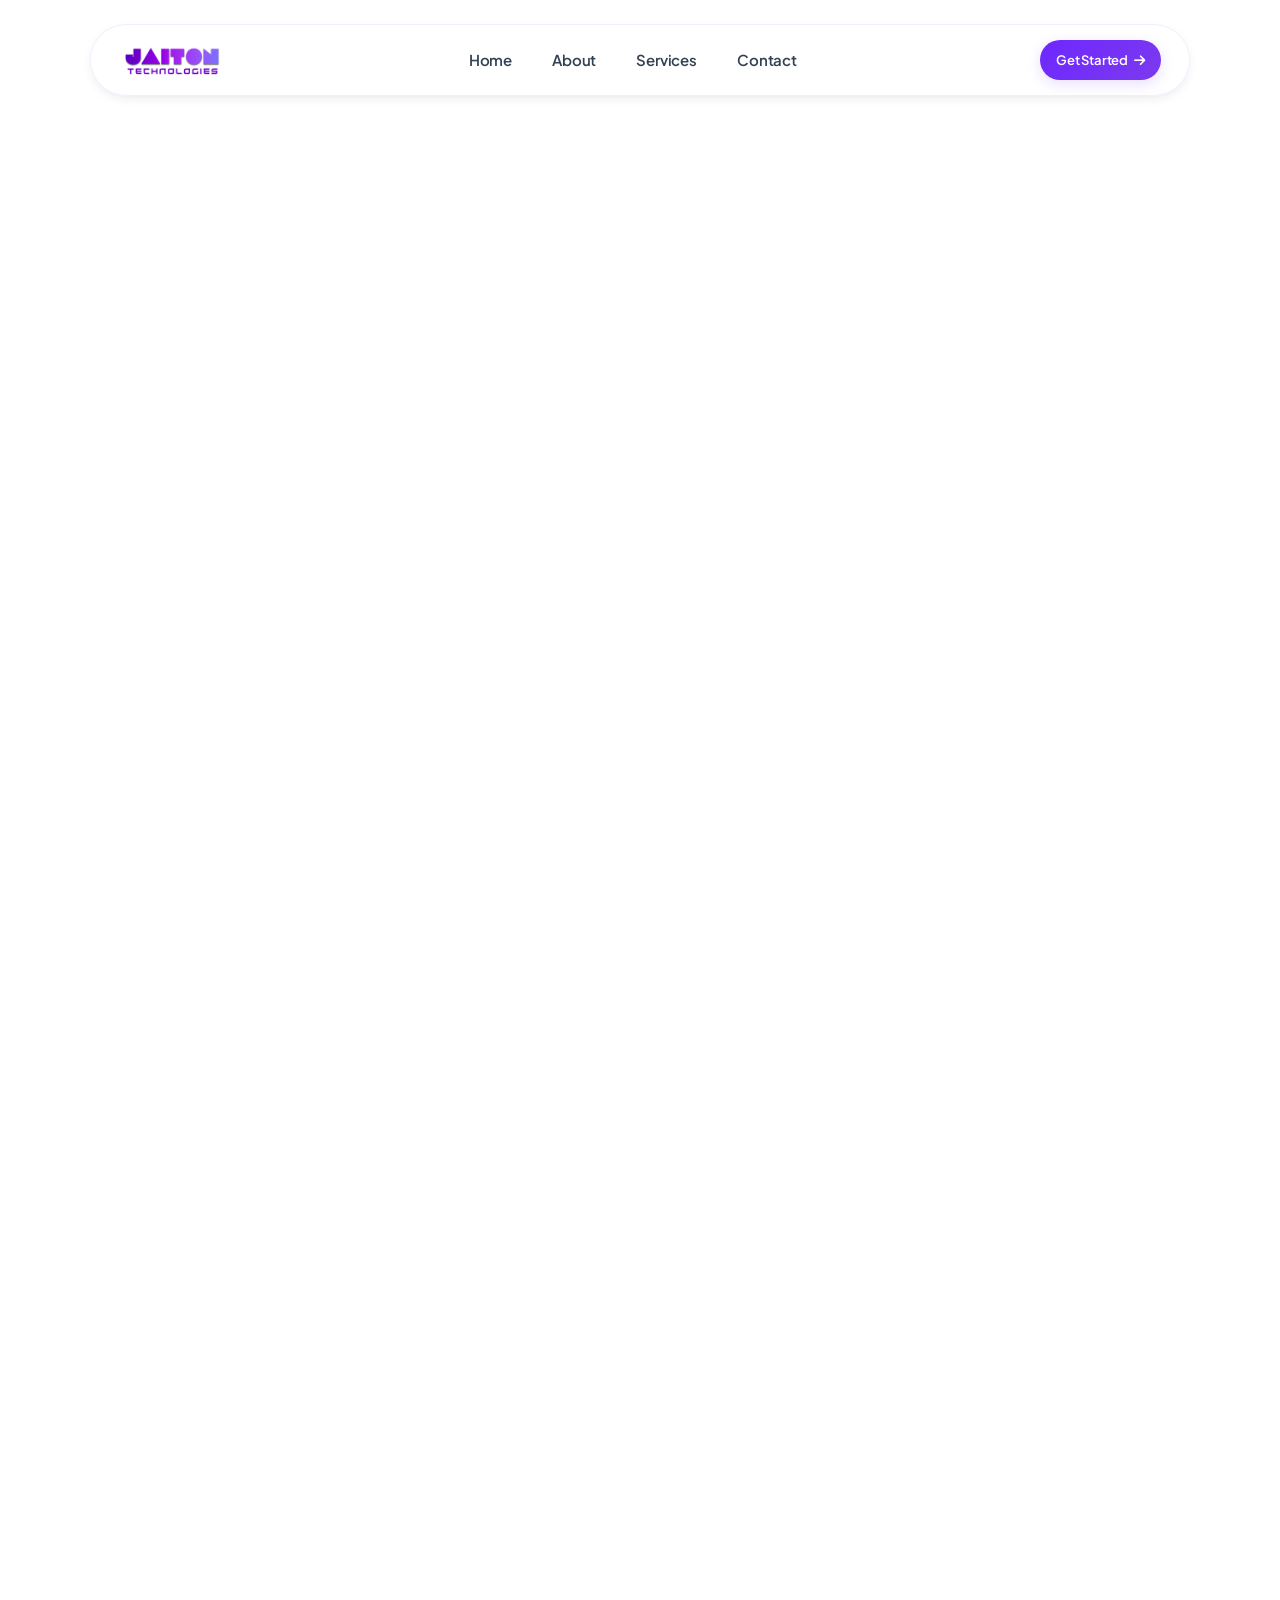
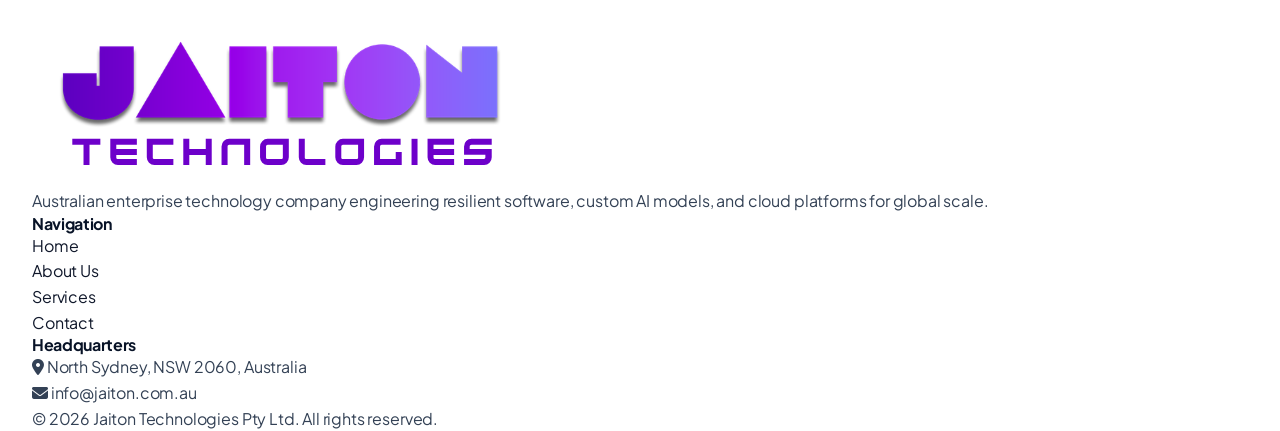
<file: about.html>
<!DOCTYPE html>
<html lang="en">
<head>
  <meta charset="UTF-8">
  <meta name="viewport" content="width=device-width, initial-scale=1.0, shrink-to-fit=no">
  <title>About Jaiton Technologies | Digital Transformation Partner</title>
  <meta name="description" content="Discover who Jaiton Technologies is - a global technology partner delivering smart, scalable AI, IoT, cloud and design solutions.">
  <link rel="shortcut icon" href="assets/logo/favicon.webp">
  <link rel="stylesheet" href="https://cdnjs.cloudflare.com/ajax/libs/font-awesome/6.4.0/css/all.min.css" integrity="sha512-iecdLmaskl7CVkqkXNQ/ZH/XLlvWZOJyj7Yy7tcenmpD1ypASozpmT/E0iPtmFIB46ZmdtAc9eNBvH0H/ZpiBw==" crossorigin="anonymous" referrerpolicy="no-referrer" />
  <link rel="stylesheet" href="https://unpkg.com/aos@next/dist/aos.css" />
  <link rel="stylesheet" href="assets/css/style.css">
  <link rel="stylesheet" href="assets/css/responsive.css">
</head>
<body>

  <!-- Header -->
  <header class="site-header" id="site-header">
    <div class="container header-container">
      <div class="site-logo">
        <a href="index.html"><img src="assets/logo/Logo.png" alt="Jaiton Logo"></a>
      </div>
      <nav class="main-nav" id="main-nav">
        <ul class="nav-list">
          <li class="nav-item"><a href="index.html#hero" class="nav-link">Home</a></li>
          <li class="nav-item"><a href="about.html" class="nav-link active">About</a></li>
          <li class="nav-item"><a href="index.html#services" class="nav-link">Services</a></li>
          <li class="nav-item"><a href="index.html#contact" class="nav-link">Contact</a></li>
        </ul>
      </nav>
      <div class="header-ctas">
        <a href="index.html#contact" class="btn btn-primary ripple-btn">Get Started <i class="fa-solid fa-arrow-right"></i></a>
      </div>
      <button class="menu-toggle" id="menu-toggle" aria-label="Toggle Navigation"><i class="fa-solid fa-bars"></i></button>
    </div>
  </header>

  <!-- Hero Banner -->
  <section class="about_hero_cinematic text-center">
    <div class="about_hero_bg_grid"></div>
    <div class="container position-relative" style="z-index: 2;" data-aos="fade-up">
      <div class="hero_badge_pill">
        <span class="badge_dot_glow"></span> MORE ABOUT JAITON TECHNOLOGIES
      </div>
      <h1 class="hero_main_title">
        Building the Future with <span class="gradient_highlight">Intelligent Technology</span>
      </h1>
      <p class="hero_sub_title">
        Combining Australian business standards with world-class cloud architecture, AI models, and custom software delivery.
      </p>
    </div>
  </section>

  <!-- Intro Section -->
  <section class="about_section section_space bg-light">
    <div class="container">
      <div class="about_intro_grid">
        <div class="about_intro_photo" data-aos="fade-left">
          <div class="photo_card_container">
            <img src="assets/images/aus-sydney-office.png" alt="Sydney Headquarters" class="photo_main_img">
            <div class="floating_overlay_badge badge_bottom_left">
              <i class="fa-solid fa-location-dot text-cyan"></i>
              <span>Headquarters in Sydney, Australia</span>
            </div>
            <div class="floating_overlay_badge badge_top_right">
              <strong class="stat_num">280+</strong>
              <small>Success Stories</small>
            </div>
          </div>
        </div>
        <div class="about_intro_text" data-aos="fade-right">
          <div class="about_content">
            <span class="sub-label">ABOUT JAITON</span>
            <h2 class="heading_text">Jaiton – Building the <span class="highlight-badge">Future with Technology</span></h2>
            <p class="heading_description mb-3">Jaiton is an Australian technology company dedicated to delivering intelligent, scalable, and future-ready digital solutions. We specialize in Design, Artificial Intelligence, IoT, and Cloud technologies, helping businesses innovate, transform, and grow in a digital-first world.</p>
            <p class="heading_description mb-4">Founded with a vision to simplify complex technology, Jaiton partners with startups and enterprises to create solutions that drive real-world impact.</p>
            <div class="service_facilities_grid">
              <div class="iconbox_block"><span class="iconbox_icon"><i class="fa-solid fa-circle-check"></i></span><strong class="iconbox_title">End-to-End Digital Expertise</strong></div>
              <div class="iconbox_block"><span class="iconbox_icon"><i class="fa-solid fa-leaf"></i></span><strong class="iconbox_title">Future-Ready Technologies</strong></div>
              <div class="iconbox_block"><span class="iconbox_icon"><i class="fa-solid fa-box"></i></span><strong class="iconbox_title">Agility with Enterprise Thinking</strong></div>
              <div class="iconbox_block"><span class="iconbox_icon"><i class="fa-solid fa-lightbulb"></i></span><strong class="iconbox_title">Innovation Hub</strong></div>
            </div>
          </div>
        </div>
      </div>
    </div>
  </section>

  <!-- Story, Mission, Vision -->
  <section class="policy_section bg-white section_space">
    <div class="container">
      <div class="policy_grid">
        <div class="policy_card" data-aos="fade-up" data-aos-delay="0">
          <div class="policy_icon icon-blue"><i class="fa-solid fa-clock-rotate-left"></i></div>
          <div class="policy_content"><h3 class="policy_title">Our Story</h3><p class="mb-0">Jaiton was founded to deliver innovative, reliable software solutions worldwide. As a technology partner, we build scalable, secure digital products.</p></div>
        </div>
        <div class="policy_card" data-aos="fade-up" data-aos-delay="100">
          <div class="policy_icon icon-warning"><i class="fa-solid fa-bullseye"></i></div>
          <div class="policy_content"><h3 class="policy_title">Our Mission</h3><p class="mb-0">Our mission is to empower organizations with intelligent digital solutions that solve complex challenges, accelerate growth, and drive lasting business impact.</p></div>
        </div>
        <div class="policy_card" data-aos="fade-up" data-aos-delay="200">
          <div class="policy_icon icon-secondary"><i class="fa-solid fa-eye"></i></div>
          <div class="policy_content"><h3 class="policy_title">Our Vision</h3><p class="mb-0">To be the world’s most trusted technology execution partner, recognized for engineering excellence, customer centricity, and continuous innovation.</p></div>
        </div>
      </div>
    </div>
  </section>

  <!-- Funfacts -->
  <section class="funfact_section section_space bg-light">
    <div class="container">
      <div class="funfact_grid">
        <div class="funfact_counters_box" data-aos="fade-right">
          <div class="counters_inner_grid">
            <div class="funfact_block"><div class="funfact_icon"><i class="fa-solid fa-user-gear"></i></div><div class="funfact_content"><div class="counter_value">5+ <span>Years</span></div><h3 class="funfact_title">Years of Experience</h3></div></div>
            <div class="funfact_block"><div class="funfact_icon"><i class="fa-solid fa-circle-check"></i></div><div class="funfact_content"><div class="counter_value">280+ <span>Projects</span></div><h3 class="funfact_title">Success Stories</h3></div></div>
            <div class="funfact_block"><div class="funfact_icon"><i class="fa-solid fa-thumbs-up"></i></div><div class="funfact_content"><div class="counter_value">5.6K+ <span>Users</span></div><h3 class="funfact_title">Companies Trust Us</h3></div></div>
            <div class="funfact_block"><div class="funfact_icon"><i class="fa-solid fa-award"></i></div><div class="funfact_content"><div class="counter_value">100% <span>Guaranteed</span></div><h3 class="funfact_title">Results Guaranteed</h3></div></div>
          </div>
        </div>
        <div class="funfact_employee_card" data-aos="fade-left">
          <div class="employee_card_inner">
            <img src="assets/images/aus-engineering-team.png" alt="Engineering Team" class="employee_img">
            <h3 class="employee_quote">We are a creative company driven by a customer-centric approach, known for commitment and consistency.</h3>
          </div>
        </div>
      </div>
    </div>
  </section>

  <!-- Core Values -->
  <section class="policy_section section_space bg-white">
    <div class="container">
      <div class="heading_block text-center mb-5" data-aos="fade-up">
        <span class="sub-label">WHAT GUIDES US</span>
        <h2 class="heading_text">Our Core Values</h2>
      </div>
      <div class="core_values_grid" data-aos="fade-up" data-aos-delay="100">
        <div class="core_value_item"><div class="value_icon icon-purple"><i class="fa-solid fa-paper-plane"></i></div><div class="value_content"><h4>Innovation</h4><p>Creating future-ready solutions using emerging technologies.</p></div></div>
        <div class="core_value_item"><div class="value_icon icon-success"><i class="fa-solid fa-shield-halved"></i></div><div class="value_content"><h4>Integrity</h4><p>We operate with honesty, transparency, & strong ethical values.</p></div></div>
        <div class="core_value_item"><div class="value_icon icon-warning"><i class="fa-solid fa-heart"></i></div><div class="value_content"><h4>Customer-Centricity</h4><p>Solutions designed around customer needs and measurable results.</p></div></div>
        <div class="core_value_item"><div class="value_icon icon-info"><i class="fa-solid fa-rotate-right"></i></div><div class="value_content"><h4>Agility</h4><p>Adapting quickly to change and evolving business demands.</p></div></div>
        <div class="core_value_item"><div class="value_icon icon-secondary"><i class="fa-solid fa-chart-line"></i></div><div class="value_content"><h4>Continuous Growth</h4><p>Constant learning, improvement, and professional development.</p></div></div>
        <div class="core_value_item"><div class="value_icon icon-danger"><i class="fa-solid fa-award"></i></div><div class="value_content"><h4>Excellence</h4><p>Delivering high-quality solutions with precision and accountability.</p></div></div>
      </div>
    </div>
  </section>

  <!-- Redesigned "Always Delivering Value" (Editorial Split) -->
  <section class="delivering_value_section section_space">
    <div class="container">
      <div class="delivering_value_grid" data-aos="fade-up">
        <div class="delivering_photo_column">
          <div class="delivering_photo_frame">
            <img src="assets/images/about-architecture-consultant.png" alt="Architecture Consultant" class="delivering_img">
            <div class="delivering_status_pill"><span class="pulse_dot_green"></span> 99.99% Availability & SLA Support</div>
            <div class="delivering_metric_float"><strong>24×7</strong><span>Active Monitoring</span></div>
          </div>
        </div>
        <div class="delivering_content_column">
          <div class="delivering_content_card">
            <span class="sub-label">ENGINEERING PHILOSOPHY</span>
            <h2 class="delivering_title">Always Delivering Value Through Uncompromising Standards</h2>
            <p class="delivering_desc">Driven by curiosity and a commitment to quality, our teams bring deep technical expertise and creative thinking to every engagement. From experienced technology strategists to skilled architects and engineers, each member contributes uniquely to building solutions that exceed expectations.</p>
            <p class="delivering_desc mb-4">At Jaiton, excellence begins with deep alignment. We analyze your long-term goals, system bottlenecks, and security governance to ensure every architecture is tailored, resilient, and future-ready.</p>
            <div class="delivering_highlights_stack">
              <div class="delivering_highlight_item">
                <div class="highlight_icon"><i class="fa-solid fa-diagram-project"></i></div>
                <div class="highlight_text"><strong>Custom Architecture Squads</strong><span>Dedicated onshore architects & agile full-stack software engineers.</span></div>
              </div>
              <div class="delivering_highlight_item">
                <div class="highlight_icon"><i class="fa-solid fa-chart-line"></i></div>
                <div class="highlight_text"><strong>Continuous Platform Optimization</strong><span>Post-launch performance tuning, AI model refinement, and 24×7 SLAs.</span></div>
              </div>
            </div>
            <div class="delivering_action_btn">
              <a href="index.html#contact" class="btn btn-primary ripple-btn">Talk with an Architect <i class="fa-solid fa-arrow-right"></i></a>
            </div>
          </div>
        </div>
      </div>
    </div>
  </section>

  <!-- Footer -->
  <footer class="site-footer">
    <div class="container footer-container">
      <div class="footer-top-grid">
        <div class="footer-col footer-col-brand">
          <img src="assets/logo/Logo.png" alt="Jaiton Logo" class="footer-logo">
          <p class="footer-desc">Australian enterprise technology company engineering resilient software, custom AI models, and cloud platforms for global scale.</p>
        </div>
        <div class="footer-col">
          <h4>Navigation</h4>
          <ul class="footer-links">
            <li><a href="index.html#hero">Home</a></li>
            <li><a href="about.html">About Us</a></li>
            <li><a href="index.html#services">Services</a></li>
            <li><a href="index.html#contact">Contact</a></li>
          </ul>
        </div>
        <div class="footer-col">
          <h4>Headquarters</h4>
          <p class="footer-contact-info"><i class="fa-solid fa-location-dot"></i> North Sydney, NSW 2060, Australia</p>
          <p class="footer-contact-info"><i class="fa-solid fa-envelope"></i> info@jaiton.com.au</p>
        </div>
      </div>
      <div class="footer-bottom">
        <p>&copy; 2026 Jaiton Technologies Pty Ltd. All rights reserved.</p>
      </div>
    </div>
  </footer>

  <script src="https://unpkg.com/aos@next/dist/aos.js"></script>
  <script src="assets/js/main.js"></script>
</body>
</html>
</file>
<file: assets/css/style.css>
/* ==========================================================================
   Jaiton Technologies - Premium Enterprise Design System
   ========================================================================== */

/* Import Google Fonts - Plus Jakarta Sans & Poppins */
@import url('https://fonts.googleapis.com/css2?family=Poppins:wght@400;600;700;800&family=Plus+Jakarta+Sans:wght@400;500;600;700;800&display=swap');

/* Brand Variables */
:root {
  --primary-purple: #6D28FF;
  --royal-purple: #7C3AED;
  --dark-navy: #081327;
  --white: #FFFFFF;
  --light-bg: #F8FAFC;
  --surface-indigo: #EEF2FF;
  --primary-text: #0F172A;
  --secondary-text: #334155;
  --muted-text: #64748B;
  --border-color: rgba(109, 40, 255, 0.08);
  --success-color: #10B981;
  --electric-blue: #3B82F6;
  --cyan: #06B6D4;

  /* Typography */
  --font-heading: 'Plus Jakarta Sans', sans-serif;
  --font-body: 'Plus Jakarta Sans', sans-serif;

  /* Shadows */
  --shadow-sm: 0 1px 2px rgba(8, 19, 39, 0.05);
  --shadow-md: 0 4px 12px -2px rgba(8, 19, 39, 0.08), 0 2px 4px -2px rgba(8, 19, 39, 0.04);
  --shadow-lg: 0 12px 24px -4px rgba(8, 19, 39, 0.08), 0 4px 8px -2px rgba(8, 19, 39, 0.04);
  --shadow-xl: 0 24px 48px -12px rgba(8, 19, 39, 0.12), 0 8px 16px -8px rgba(8, 19, 39, 0.06);
  --shadow-premium: 0 10px 40px -10px rgba(109, 40, 255, 0.08), 0 2px 4px -2px rgba(109, 40, 255, 0.02);
  --shadow-premium-hover: 0 20px 48px -12px rgba(109, 40, 255, 0.16), 0 4px 12px -4px rgba(109, 40, 255, 0.04);

  /* Transitions */
  --transition-fast: 0.2s cubic-bezier(0.16, 1, 0.3, 1);
  --transition-normal: 0.35s cubic-bezier(0.16, 1, 0.3, 1);
  --transition-slow: 0.6s cubic-bezier(0.16, 1, 0.3, 1);
}

/* Reset & Base Styles */
*, *::before, *::after {
  box-sizing: border-box;
  margin: 0;
  padding: 0;
}

html {
  font-size: 16px;
  scroll-behavior: smooth;
  -webkit-text-size-adjust: 100%;
}

body {
  background-color: var(--light-bg);
  color: var(--primary-text);
  font-family: var(--font-body);
  font-weight: 400;
  line-height: 1.6;
  letter-spacing: -0.01em;
  overflow-x: hidden;
  -webkit-font-smoothing: antialiased;
}

/* Typography Headings */
h1, h2, h3, h4, h5, h6 {
  font-family: var(--font-heading);
  font-weight: 700;
  line-height: 1.2;
  color: var(--dark-navy);
  letter-spacing: -0.02em;
}

p {
  color: var(--secondary-text);
}

a {
  color: inherit;
  text-decoration: none;
  transition: all var(--transition-fast);
}

ul {
  list-style: none;
}

img {
  max-width: 100%;
  height: auto;
  display: block;
}

/* Container */
.container {
  width: 100%;
  max-width: 1440px;
  margin-left: auto;
  margin-right: auto;
  padding-left: 32px;
  padding-right: 32px;
}

/* Glassmorphism Panel Base Utility */
.glass-panel {
  background: rgba(255, 255, 255, 0.75);
  backdrop-filter: blur(16px);
  -webkit-backdrop-filter: blur(16px);
  border: 1px solid var(--border-color);
  border-radius: 24px;
}

/* Section Header */
.section-header {
  text-align: center;
  max-width: 780px;
  margin: 0 auto 64px auto;
}

.section-badge {
  display: inline-flex;
  align-items: center;
  gap: 8px;
  padding: 6px 16px;
  background-color: rgba(109, 40, 255, 0.06);
  color: var(--primary-purple);
  border-radius: 100px;
  font-size: 0.75rem;
  font-weight: 700;
  text-transform: uppercase;
  letter-spacing: 0.1em;
  border: 1px solid rgba(109, 40, 255, 0.1);
  margin-bottom: 20px;
}

.section-badge.blue {
  background-color: rgba(59, 130, 246, 0.06);
  color: var(--electric-blue);
  border-color: rgba(59, 130, 246, 0.1);
}

.section-title {
  font-size: clamp(32px, 3.8vw, 48px);
  margin-bottom: 18px;
  font-weight: 800;
}

.section-desc {
  font-size: clamp(16px, 1.2vw, 19px);
  color: var(--muted-text);
  line-height: 1.6;
}

/* Premium Buttons */
.btn {
  display: inline-flex;
  align-items: center;
  justify-content: center;
  gap: 8px;
  font-family: var(--font-body);
  font-weight: 600;
  font-size: 0.875rem;
  padding: 12px 24px;
  border-radius: 12px;
  border: 1px solid transparent;
  cursor: pointer;
  transition: all var(--transition-normal);
  white-space: nowrap;
}

.btn-primary {
  background-color: var(--primary-purple);
  color: var(--white);
  box-shadow: var(--shadow-sm);
}

.btn-primary:hover {
  background-color: #5914db;
  box-shadow: 0 8px 20px rgba(109, 40, 255, 0.2);
  transform: translateY(-2px);
}

.btn-secondary {
  background-color: var(--white);
  color: var(--dark-navy);
  border-color: var(--border-color);
  box-shadow: var(--shadow-sm);
}

.btn-secondary:hover {
  border-color: var(--primary-purple);
  color: var(--primary-purple);
  transform: translateY(-2px);
}

.btn-outline {
  background-color: transparent;
  color: var(--dark-navy);
  border-color: var(--border-color);
}

.btn-outline:hover {
  background-color: var(--light-bg);
  border-color: var(--dark-navy);
}

.btn-blue {
  background-color: var(--primary-blue);
  color: var(--white);
}

.btn-blue:hover {
  background-color: #0b5ed7;
  box-shadow: 0 8px 20px rgba(13, 110, 253, 0.2);
  transform: translateY(-2px);
}

/* Sticky Floating Glass Navigation Capsule */
.site-header {
  position: fixed;
  top: 24px;
  left: 50%;
  transform: translateX(-50%);
  width: calc(100% - 64px);
  max-width: 1100px;
  height: 72px;
  z-index: 1000;
  background: rgba(255, 255, 255, 0.75);
  backdrop-filter: blur(20px);
  -webkit-backdrop-filter: blur(20px);
  border: 1px solid rgba(109, 40, 255, 0.08);
  border-radius: 100px; /* Capsule shape */
  box-shadow: var(--shadow-md);
  display: flex;
  align-items: center;
  transition: all var(--transition-normal);
}

.site-header.scrolled {
  top: 12px;
  width: calc(100% - 24px);
  max-width: 1100px;
  background: rgba(255, 255, 255, 0.88);
  box-shadow: var(--shadow-xl);
  border-color: rgba(109, 40, 255, 0.12);
}

.header-container {
  display: flex;
  align-items: center;
  justify-content: space-between;
  width: 100%;
  height: 100%;
  padding-left: 28px;
  padding-right: 28px;
}

.site-logo {
  display: flex;
  align-items: center;
  flex-shrink: 0;
}

.site-logo img {
  height: 38px;
  width: auto;
  max-width: 160px;
  object-fit: contain;
}

.main-nav {
  display: flex;
  align-items: center;
  justify-content: center;
  padding: 0 12px;
}

.nav-list {
  display: flex;
  gap: 8px;
}

.nav-item {
  position: relative;
}

.nav-link {
  display: flex;
  align-items: center;
  gap: 5px;
  font-size: 15px;
  font-weight: 600;
  color: var(--secondary-text);
  padding: 8px 16px;
  border-radius: 100px;
  transition: all var(--transition-fast);
  white-space: nowrap;
}

.nav-link:hover {
  color: var(--primary-purple);
  background-color: rgba(109, 40, 255, 0.05);
}

.nav-link i {
  font-size: 0.65rem;
  transition: transform var(--transition-fast);
}

.nav-item.dropdown:hover .nav-link i {
  transform: rotate(180deg);
}

/* Mega Menu / Dropdown Style (Glassmorphic Box) */
.nav-item.dropdown:hover .mega-menu {
  opacity: 1;
  visibility: visible;
  transform: translateX(-50%) translateY(0);
}

.mega-menu {
  position: absolute;
  top: calc(100% + 10px);
  left: 50%;
  transform: translateX(-50%) translateY(10px);
  background: rgba(255, 255, 255, 0.95);
  backdrop-filter: blur(20px);
  -webkit-backdrop-filter: blur(20px);
  border: 1px solid rgba(109, 40, 255, 0.1);
  border-radius: 20px;
  box-shadow: var(--shadow-xl);
  width: 600px;
  padding: 24px;
  display: grid;
  grid-template-cols: repeat(2, 1fr);
  gap: 16px;
  opacity: 0;
  visibility: hidden;
  transition: all var(--transition-normal);
  z-index: 100;
}

.mega-menu-link {
  display: flex;
  gap: 16px;
  padding: 12px;
  border-radius: 14px;
  transition: all var(--transition-normal);
}

.mega-menu-link:hover {
  background-color: rgba(109, 40, 255, 0.04);
  transform: translateY(-2px);
}

.mega-menu-icon {
  display: flex;
  align-items: center;
  justify-content: center;
  width: 42px;
  height: 42px;
  background-color: rgba(109, 40, 255, 0.05);
  color: var(--primary-purple);
  border-radius: 10px;
  font-size: 1.2rem;
  transition: all var(--transition-normal);
}

.mega-menu-link:hover .mega-menu-icon {
  background-color: var(--primary-purple);
  color: var(--white);
}

.mega-menu-info h4 {
  font-size: 0.875rem;
  font-weight: 700;
  color: var(--dark-navy);
  margin-bottom: 4px;
}

.mega-menu-info p {
  font-size: 0.75rem;
  color: var(--muted-text);
  line-height: 1.4;
}

/* Header CTAs */
.header-ctas {
  display: flex;
  align-items: center;
  gap: 8px;
  flex-shrink: 0;
}

.search-btn {
  background: none;
  border: none;
  color: var(--secondary-text);
  font-size: 1rem;
  cursor: pointer;
  padding: 8px;
  border-radius: 50%;
  transition: all var(--transition-fast);
}

.search-btn:hover {
  color: var(--primary-purple);
  background-color: rgba(109, 40, 255, 0.05);
}

.btn-signin {
  font-size: 13px;
  font-weight: 600;
  color: var(--secondary-text);
  padding: 6px 12px;
  border-radius: 100px;
  transition: all var(--transition-fast);
  white-space: nowrap;
}

.btn-signin:hover {
  color: var(--primary-purple);
  background-color: rgba(109, 40, 255, 0.05);
}

.header-ctas .btn-primary {
  background: linear-gradient(135deg, var(--primary-purple) 0%, var(--royal-purple) 100%);
  color: var(--white);
  height: 40px;
  padding: 0 16px;
  border-radius: 100px;
  font-size: 13px;
  font-weight: 600;
  border: none;
  box-shadow: 0 4px 14px rgba(109, 40, 255, 0.15);
  display: inline-flex;
  align-items: center;
  justify-content: center;
  gap: 6px;
  box-sizing: border-box;
  white-space: nowrap;
}

.header-ctas .btn-primary:hover {
  box-shadow: 0 8px 24px rgba(109, 40, 255, 0.3);
  transform: translateY(-2px);
}

.header-ctas .btn-secondary {
  background-color: var(--white);
  color: var(--secondary-text);
  border: 1px solid var(--border-color);
  height: 40px;
  padding: 0 16px;
  border-radius: 100px;
  font-size: 13px;
  font-weight: 600;
  box-shadow: var(--shadow-sm);
  display: inline-flex;
  align-items: center;
  justify-content: center;
  gap: 6px;
  box-sizing: border-box;
  white-space: nowrap;
}

@media (max-width: 1360px) {
  .header-ctas .btn-secondary {
    display: none;
  }
}

.header-ctas .btn-secondary:hover {
  border-color: var(--primary-purple);
  color: var(--primary-purple);
  transform: translateY(-2px);
}

/* Hamburger mobile menu toggle */
.menu-toggle {
  display: none;
  background: none;
  border: none;
  cursor: pointer;
  padding: 8px;
  color: var(--dark-navy);
  font-size: 1.5rem;
}

/* Glassmorphism Dark Panel */
.glass-panel-dark {
  background: rgba(8, 22, 61, 0.85);
  backdrop-filter: blur(20px) saturate(120%);
  -webkit-backdrop-filter: blur(20px) saturate(120%);
  border: 1px solid rgba(255, 255, 255, 0.08);
  border-radius: 24px;
}

/* Scrollbar styles */
::-webkit-scrollbar {
  width: 8px;
  height: 8px;
}

::-webkit-scrollbar-track {
  background: var(--light-bg);
}

::-webkit-scrollbar-thumb {
  background: var(--border-color);
  border-radius: 4px;
}

::-webkit-scrollbar-thumb:hover {
  background: var(--primary-purple);
}

/* ==========================================================================
   GLOBAL ENTERPRISE TECHNICAL BACKGROUND SYSTEM (Site-Wide, z-index: -10)
   ========================================================================== */
.global-tech-background {
  position: fixed;
  top: 0;
  left: 0;
  width: 100vw;
  height: 100vh;
  z-index: -10;
  pointer-events: none;
  background-color: #F7FAFF;
  overflow: hidden;
  transition: opacity 0.4s ease;
}

.global-tech-glow {
  position: absolute;
  width: 850px;
  height: 850px;
  border-radius: 50%;
  filter: blur(320px);
  pointer-events: none;
}

.global-tech-glow--purple {
  top: 5%;
  left: -10%;
  background: rgba(109, 40, 255, 0.05);
}

.global-tech-glow--blue {
  bottom: 5%;
  right: -10%;
  background: rgba(59, 130, 246, 0.05);
}

.global-tech-pcb-svg {
  position: absolute;
  inset: 0;
  width: 100%;
  height: 100%;
  opacity: 0.85;
}

.global-pcb-node {
  animation: globalPcbPulse 20s infinite ease-in-out alternate;
}

@keyframes globalPcbPulse {
  0%   { opacity: 0.3; }
  50%  { opacity: 0.9; }
  100% { opacity: 0.3; }
}

/* Ensure all page content containers sit above background */
body {
  position: relative;
  background-color: transparent;
}

/* Dark Sections Automatically Shield Global Light Pattern */
.hero-section,
.site-footer,
.dark-section {
  position: relative;
  z-index: 2;
}
</file>
<file: assets/css/responsive.css>
/* ==========================================================================
   Jaiton Technologies - Responsive Layout Grid Modifiers
   ========================================================================== */

/* Laptop / Desktop adjustments (Max width 1200px) */
@media (max-width: 1200px) {
  .mega-menu {
    width: 520px;
  }
}

/* Tablet Screens (Max width 991px) */
@media (max-width: 991px) {
  .container {
    padding-left: 24px;
    padding-right: 24px;
  }
  /* Navigation */
  .site-header {
    top: 0 !important;
    left: 0 !important;
    transform: none !important;
    width: 100% !important;
    max-width: 100% !important;
    height: 72px !important;
    border-radius: 0 !important;
    border-left: none !important;
    border-right: none !important;
    border-top: none !important;
    padding: 0 16px !important;
  }

  .menu-toggle {
    display: block;
  }

  .main-nav {
    position: fixed;
    top: 0;
    right: -100%;
    width: 320px;
    height: 100vh;
    background-color: var(--white);
    box-shadow: -10px 0 30px rgba(8, 22, 61, 0.1);
    z-index: 1000;
    flex-direction: column;
    align-items: flex-start;
    padding: 80px 24px 40px 24px;
    transition: right var(--transition-normal);
  }

  .main-nav.active {
    right: 0;
  }

  .nav-list {
    flex-direction: column;
    width: 100%;
    gap: 16px;
  }

  .nav-link {
    font-size: 1.125rem;
    width: 100%;
    padding: 12px 16px;
  }

  .nav-item.dropdown:hover .mega-menu {
    display: none; /* Hide hover mega menu on mobile/tablet */
  }

  .nav-item.dropdown.active .mega-menu {
    display: block;
    position: static;
    transform: none;
    width: 100%;
    opacity: 1;
    visibility: visible;
    box-shadow: none;
    border: none;
    padding: 12px 0 0 16px;
    grid-template-cols: 1fr;
    gap: 8px;
  }

  .header-container > .header-ctas {
    display: none; /* Hide header CTAs in header bar */
  }

  .main-nav .header-ctas {
    margin-top: 40px;
    width: 100%;
    display: flex !important;
    flex-direction: column !important;
    gap: 16px;
  }
  
  .main-nav .header-ctas .btn-outline,
  .main-nav .header-ctas .btn-primary {
    width: 100% !important;
    justify-content: center !important;
    height: 48px !important;
    border-radius: 14px !important;
  }

  /* Section Title scaling */
  .section-title {
    font-size: 2rem;
  }

  /* Split sections stacking */
  .split-layout {
    grid-template-cols: 1fr !important;
    gap: 40px !important;
  }

  /* Timeline */
  .timeline-progress-line {
    display: none;
  }

  .timeline-grid {
    grid-template-cols: 1fr !important;
    gap: 32px !important;
  }

  .timeline-step {
    flex-direction: row !important;
    text-align: left !important;
  }
  .services-grid {
    grid-template-columns: repeat(2, 1fr) !important;
    gap: 20px !important;
  }
}

/* Mobile Screens (Max width 767px) */
@media (max-width: 767px) {
  html {
    font-size: 14px;
  }

  .container {
    padding-left: 16px;
    padding-right: 16px;
  }

  .section-header {
    margin-bottom: 48px;
  }

  .section-title {
    font-size: 1.75rem;
  }

  .btn {
    width: 100%;
    padding: 14px 20px;
  }

  /* Stats grid */
  .stats-grid {
    grid-template-cols: repeat(2, 1fr) !important;
  }

  .stats-card:last-child {
    grid-column: span 2;
  }

  /* Solutions and Industries Grids */
  .services-grid {
    grid-template-columns: 1fr !important;
  }

  .industries-grid {
    grid-template-cols: repeat(2, 1fr) !important;
  }

  /* Featured Work */
  .featured-grid {
    grid-template-cols: 1fr !important;
  }

  /* Contact and Map layout */
  .contact-grid {
    grid-template-cols: 1fr !important;
  }

  /* Footer Links */
  .footer-grid {
    grid-template-cols: 1fr !important;
    gap: 32px !important;
  }
  
  .footer-bottom {
    flex-direction: column;
    text-align: center;
    gap: 16px;
  }
}
</file>
